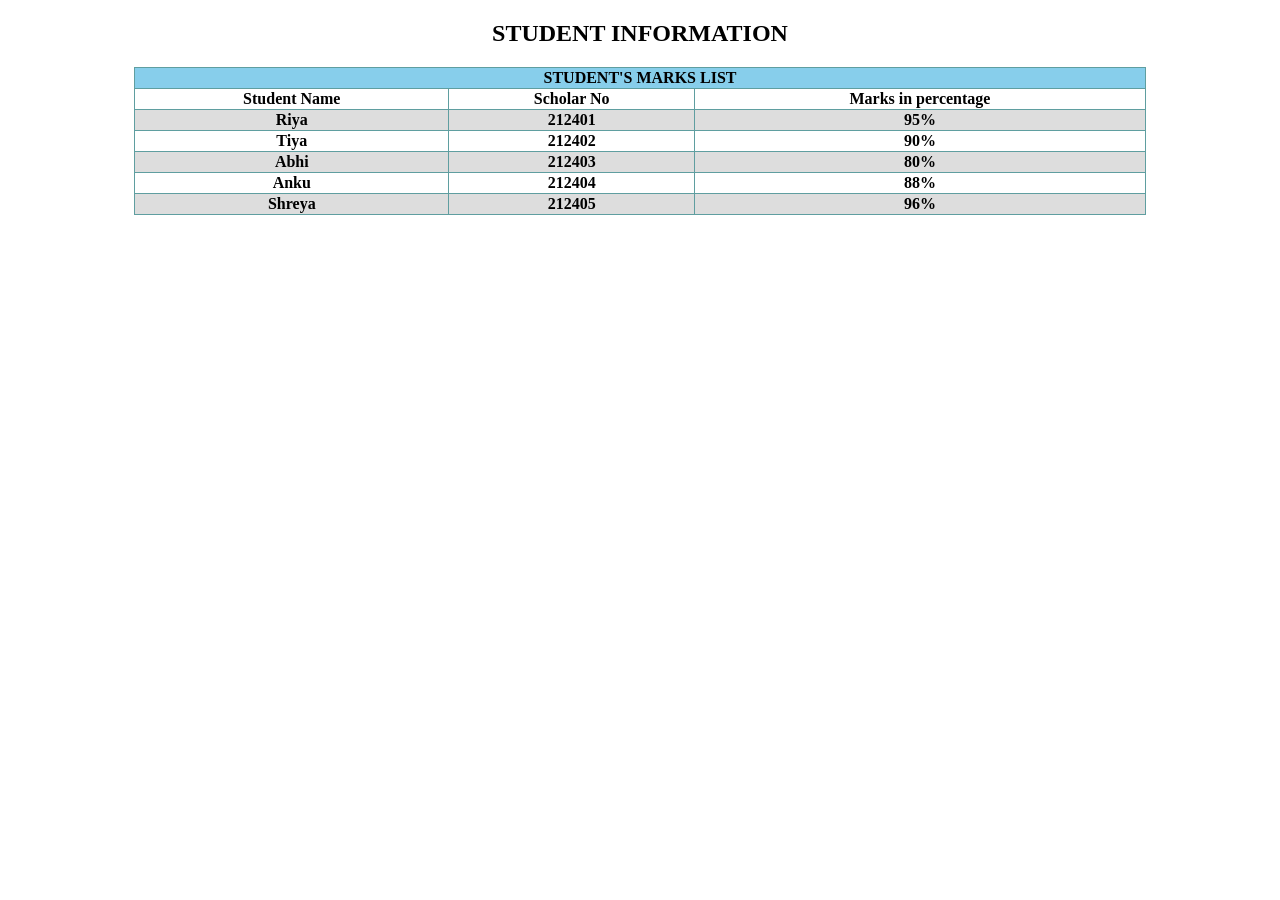
<file: index.html>
<!DOCTYPE html>
<html lang ="en">
<head>
<title> html.lab </title>
</head>
<body>
    <h2> <center>STUDENT INFORMATION</center></h2>

<style >
table, th, td {
  border: 1px solid cadetblue;
  border-collapse: collapse;

}
</style>
<style>
tr:nth-child(even) {
  background-color:#ddd;
}

</style>
<style>
td:nth-child(1) {
  background-color:skyblue;
}
</style>
<style>
table{
margin:auto;
}
</style>

<table style="width:80%">

  <tr>
    <tr>
    <td colspan="3"><center><b>STUDENT'S MARKS LIST</b></center></td>
  </tr>
    <th>Student Name</th>
    <th>Scholar No</th>
    <th>Marks in percentage</th>

  </tr>

  <tr>
    <th>Riya</th>
    <th>212401</th>
    <th>95%</th>

  </tr>

  <tr>
    <th>Tiya</th>
    <th>212402</th>
    <th>90%</th>

  </tr>

  <tr>
    <th>Abhi</th>
    <th>212403</th>
    <th>80%</th>

  </tr>
  <tr>
    <th>Anku</th>
    <th>212404</th>
    <th>88%</th>

  </tr>
  <tr>
    <th>Shreya</th>
    <th>212405</th>
    <th>96%</th>

  </tr>

</table>
</body>
</html>
</file>
